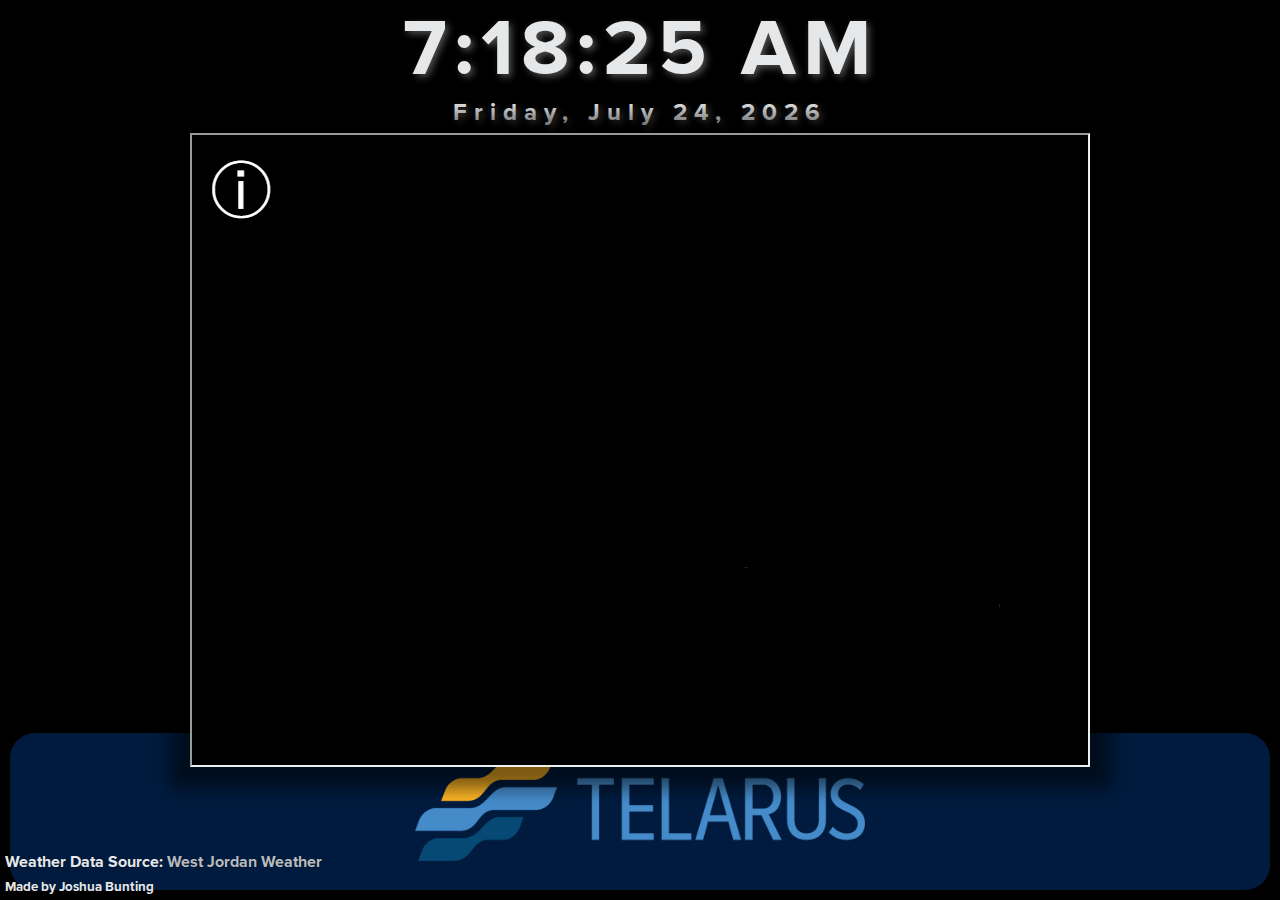
<file: index.html>
<!DOCTYPE html>
<html>

<head>
  <meta charset=utf-8 />
  <title>Telarus Display Doard
  </title>
  <!-- Boot Strap -->
  <link href="https://cdn.jsdelivr.net/npm/bootstrap@5.2.0-beta1/dist/css/bootstrap.min.css" rel="stylesheet"
    integrity="sha384-0evHe/X+R7YkIZDRvuzKMRqM+OrBnVFBL6DOitfPri4tjfHxaWutUpFmBp4vmVor" crossorigin="anonymous">
  <!-- Css Animations -->
  <link rel="stylesheet" href="https://cdnjs.cloudflare.com/ajax/libs/animate.css/4.1.1/animate.min.css" />
  <!-- My Css  -->
  <link rel="stylesheet" type="text/scss" href="clock.scss">
  <link rel="stylesheet" type="text/css" href="index.css">
</head>

<body>

<!-- Clock -->
  <header>
    <div class="row align-items-center">
      <div class="col-12">
        <div id="timeClock" class="time"></div>
        <div id="date" class="date"></div>
      </div>
  </header>

<!-- Backgrounds -->
  <div id="content" class="abs-zero Backgroung">
    <div id="background-underlay-1" class="abs-zero"
      style="background: url('https://picsum.photos/3840/2160?random=1.jpg') center center / cover no-repeat rgb(0, 0, 0); z-index: 10;">
    </div>
    <div id="background-underlay-2" class="abs-zero animate__animated animate__fadeIn animate__slower"
      style="background: url('https://picsum.photos/3840/2160?random=2.jpg') center center / cover no-repeat rgb(0, 0, 0); z-index: 10;">
    </div>
    <!-- <div id="grayout"></div> -->
  </div>

<!-- Info Cards -->
  <div id="info">
    <div id="info-1" class="Kudos abs-zero animate__animated animate__fadeInRight animate__slower">
      <div class="halfOverlay animate__animated"></div>
      <iframe src="Images/KudosDemo.png"
        title="Kudos" scrolling="no" allowtransparency="true" class="popup"></iframe>
    </div>
    <div id="info-2" Class="Cal abs-zero animate__animated animate__fadeOutLeft animate__slower">
      <iframe
        src="https://outlook.live.com/calendar/0/published/00000000-0000-0000-0000-000000000000/45bceedb-6305-4aa0-9e95-ee4ec673c685/cid-9436A3B932AC541B/calendar.html"
        title="Kudos" allowtransparency="true" class="popup" height="600" width="1100"></iframe>
    </div>
  </div>

<!-- Weather and Logo -->
  <footer>
    <div class="row align-items-center">
      <div class="col-4 weather textLeft">
        <div id="ww_c6ee70c07ca1b" v='1.20' loc='id' a='{"t":"responsive","lang":"en","ids":["wl3688"],"cl_bkg":"image","cl_font":"#FFFFFF","cl_cloud":"#FFFFFF","cl_persp":"#81D4FA","cl_sun":"#FFC107","cl_moon":"#FFC107","cl_thund":"#FF5722","sl_tof":"7","sl_sot":"fahrenheit","sl_ics":"one_a","font":"Times","el_nme":3}'>Weather Data Source: <a href="https://sharpweather.com/weather_west_jordan/" id="ww_c6ee70c07ca1b_u" target="_blank">West Jordan Weather</a></div><script async src="https://srv2.weatherwidget.org/js/?id=ww_c6ee70c07ca1b"></script>
        <sub>Made by Joshua Bunting</sub>
      </div>
      <div class="col">
      </div>
      <div class="col-3">
        <div class="telarusLogo">
          <img src="Images/Test.png" width="450">
        </div>
      </div>
    </div>
  </footer>

  <!-- JavaScript Bundle with Popper -->
  <script src="https://cdn.jsdelivr.net/npm/bootstrap@5.2.0-beta1/dist/js/bootstrap.bundle.min.js"
    integrity="sha384-pprn3073KE6tl6bjs2QrFaJGz5/SUsLqktiwsUTF55Jfv3qYSDhgCecCxMW52nD2"
    crossorigin="anonymous"></script>

  <!-- My Java -->
  <script type="text/javascript" src="Clock.js"></script>
  <script type="text/javascript" src="BackgoundUpdater.js"></script>
  <script type="text/javascript" src="Info.js"></script>
</body>

</html>
</file>
<file: index.css>
@font-face { font-family: NovaRegualr; src: url('Fonts/Proxima\ Nova\ Regular.otf'); } 
 @font-face { font-family: NovaBold; src: url('Fonts/Proxima\ Nova\ Bold.otf'); }

body, html {
	background: rgba(0, 0, 0, 0);
	padding: 0;
	margin: 0;
	width: 100%;
	height: 100%;
	font-family: NovaBold, sans-serif;
	letter-spacing: 0px;
	color: #fff;
	 -webkit-font-smoothing: antialiased;
	text-shadow: 1px 1px 0px rgba(0,0,0,.3) }
a {
	color: #ccc;
	text-decoration: none }
a:hover {
	text-decoration: underline }
::-webkit-scrollbar { 
    display: none; 
}
header,
footer {
	z-index:100;
	/* position: fixed  */
	position: absolute;
	left: 0;
	width: 100%;
	text-align: center;
}
footer {
	bottom: 0;
}
header {
	top: 0;
}	
.abs-zero {
	position: absolute; 
	top:0; 
	right: 0; 
	bottom: 0; 
	left: 0;
}
.hide
	{
		display: none;
	}
.overlay{
	opacity:0.9;
	background-color:rgb(0, 0, 0);
	position:fixed;
	width:100%;
	height:100%;
	top:0px;
	left:0px;
	z-index:1000;
}	
.weather{
	opacity:0.9;
	border: 5px solid rgba(255, 255, 255, 0);
	position: absolute;
	bottom: 0;
	left: 0;
}
.time {
    color: #e5e7e8;
    font-size: 500%;
    font-family: NovaBold;
    letter-spacing: 7px;
	text-shadow: 3px 3px 7px #4e4e4e;
}
.date {
    color: #e5e7e8;
    font-size: 150%;
    font-family: NovaBold;
    letter-spacing: 7px;
	text-shadow: 3px 3px 7px #4e4e4e;
  }
#info {
	position: fixed;
	background-repeat: repeat;
	top: 0;
	left: 0;
	width: 100%;
	height: 100%;
	z-index: 10000;
	text-shadow: 1px 1px 0px rgba(0,0,0,.3);
}
#info .popup {
	position: absolute;
	top: 0;
	bottom: 0;
	left: 0;
	right: 0;
	margin: auto;
	width: 70%;
	height: 70%;
	background-color: rgba(255, 255, 255, 0);
	box-shadow: 1px 1px 16px 20px rgb(0 0 0 / 30%);
}
#info .halfOverlay {
	position: absolute;
	top: 0;
	bottom: 0;
	left: 0;
	right: 0;
	margin: auto;
	width: 25%;
	height: 50%;
	background-color: rgba(255, 255, 255, 0);
}
.textLeft{
	text-align: left;
}
/* #grayout {
	position: fixed;
	left: 0px;
	top: 0px;
	height: 100%;
	width: 100%;
	background-color: black;
	opacity: 0.5;
	z-index: 11;
 } */
 .telarusLogo{
	 background-color: #011B3E;
	 box-shadow: #011B3E;
	 margin: 0.10in;
	 padding: 0.25in;
	 border-radius: 25px;
 }
</file>
